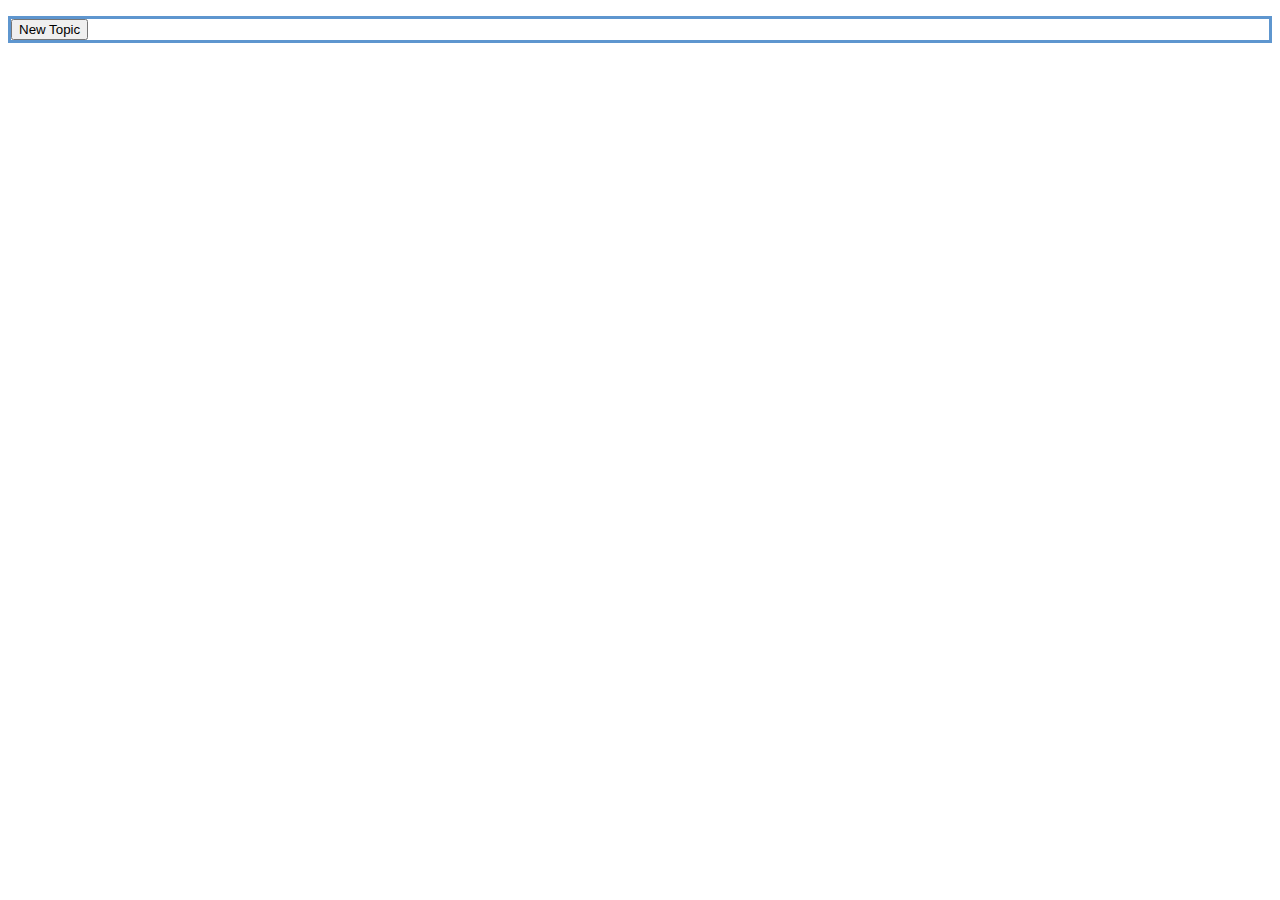
<file: weird.html>
<!DOCTYPE html>
<html>
<head>
  <title>CSC309 Assignment 1</title>
	<script src="http://code.jquery.com/jquery-1.9.1.min.js" type="text/javascript"></script>
	<link type="text/css" href="index.css" rel="stylesheet"> </link>
	<script type="text/javascript">
	function toggleMe(a){
		var e=document.getElementById(a);
		if(!e)return true;
		if(e.style.display=="block"){
			e.style.display="none"
		}
		else{
			e.style.display="block"
		}
		return true;
	}

	function topicsort(a, b){
		var firstelement = parseFloat($(a).children(".topic_header").children(".topic_votes").text());
		var secondelement = parseFloat($(b).children(".topic_header").children(".topic_votes").text());
		return (firstelement < secondelement) ? 1 : (firstelement > secondelement) ? -1 : 0;
	}

	function replysort(a, b){
		var firstelement = parseFloat($(a).children(".reply_votes").text());
		var secondelement = parseFloat($(b).children(".reply_votes").text());
		return (firstelement < secondelement) ? 1 : (firstelement > secondelement) ? -1 : 0;
	}
	</script>
</head>

</body>
<div id="topic_area" class="topicarea">
	<p class="parent_topic">
		<a name="top"></a>
	</p>
	<!--000000000000000000000000000000000000000000000000000000000000000000-->
<!-- 	<div class="topic">
		<div class="topic_header" style="display:inline-block;">
			<div class="vote">^</div>
			<div class="topic_votes">0</div>
			<div class="topictitle">Topic 0</div>
		</div>
		<a class="replylink">Reply</a>
		<p class="replyview">
			<textarea rows="5" cols="80"> </textarea><br>
			<a class="submitlink">Submit</a>
		</p>
		<div class="replies">                                        
			<div class="reply">
				<div class="vote">^</div><div class="reply_votes">0</div> reply text 0 <a class="replylink">Reply</a>
				<p class="replyview">
					<textarea rows="5" cols="80"> </textarea><br>
					<a class="submitlink">Submit</a>
				</p>
				<div class="replies">
					<div class="reply">
						<div class="vote">^</div><div class="reply_votes">0</div> reply text 0a <a class="replylink">Reply</a>
						<p class="replyview">
							<textarea rows="5" cols="80"> </textarea><br>
							<a class="submitlink">Submit</a>
						</p>
						<div class="replies">
						</div>
					</div>
				</div>
			</div>
		</div>
	</div> -->
	<!--111111111111111111111111111111111111111111111111111111111111111111-->
<!-- 	<div class="topic">


		<div class="topic_header" style="display:inline-block;">
			<div class="vote">^</div>
			<div class="topic_votes">0</div>
			<div class="topictitle">Topic 1</div>
		</div>
		<a class="replylink">Reply</a>
		<p class="replyview">
			<textarea rows="5" cols="80"> </textarea><br>
			<a class="submitlink">Submit</a>
		</p>

		<div class="replies">
		</div>
	</div>         -->                
	<!--INSERTINSERTINSERTINSERTINSERTINSERTINSERTINSERTINSERTINSERTINSERTINSERTINSERT-->



	<!--<a href="#top"> Top </a>-->


</div>

<div class="newtopic">
	<button type="button" class="newtopicbutton">New Topic</button>
	<p class="topicview">
		<textarea rows="5" cols="80"> </textarea><br>
		<a class="submittopic">Submit Topic</a>
	</p>
</div>



<!--  Kevin addition being-->
<script language="javascript" type="text/javascript">

$(document).ready(function(){
	var reply_html_begin =	
					'<div class="reply">' + 
						'<p class="parent"></p>' +
							'<div class="vote">^</div>' +
							'<div class="reply_votes">0</div>';

	var reply_html_end =			
							'&nbsp;&nbsp;<a class="replylink">Reply</a>' +
							'<p class="replyview" style="display:none;">' +
								'<textarea rows="5" cols="80"></textarea><br>' +
								'<a class="submitlink">Submit</a>' +
							'</p>' +
						'<div class="replies">' +
						'</div>' + 
					'</div>';

	var topic_html_begin =  
					'<div class="topic">' +
						'<div class="topic_header">' +
							'<div class="vote">^</div>' +
							'<div class="topic_votes">0</div>' +
							'<div class="topictitle"> &nbsp;'

	var topic_html_end =			
							'</div>' +
						'</div>' +
						'&nbsp;&nbsp; <a class="view_comments"> View comments</a> &nbsp;&nbsp;' +
						'<a class="replylink">Reply</a>' +
						'<p class="replyview">' +
							'<textarea cols="80" rows="5"></textarea>' +
							'<br>' +
							'<a class="submitlink">Submit</a>' +
						'</p>' +
						'<div class="replies"> </div>' +
					'</div>';

	// Clicking on the submit reply link
	$(document).on("click", ".submitlink", function() {
		var output = $(this).parent().find("textarea").val(); // The text inside the textarea
		$(this).parent().find("textarea").val("");  // Clear the text inside the textarea
		$(this).parent().parent().children(".replies").append(reply_html_begin + output + reply_html_end);
		$(this).parent().toggle();  // Toggle the replyview to disapeer after hitting submit
									// should do error checking to make sure text isnt empty
		$(this).parent().parent().parent().siblings(".replies").toggle();	// Display comments
	});

	// Clicking on view_comments
	$(document).on("click", ".view_comments", function () {
		$(this).siblings(".replies").toggle();
	});

	// Clicking on Reply link
	$(document).on("click", ".replylink", function() {
		// Clicking on Reply link
		$(this).siblings(".replyview").toggle();
	});

	// New topic button
	$(document).on("click", ".newtopicbutton", function() {
		$(this).siblings(".topicview").toggle();
	});

	// New topic submit topic link
	$(document).on("click", ".submittopic", function() {
			var output = $(this).parent().find("textarea").val(); // The text inside the textarea
			$(this).parent().find("textarea").val("");  // Clear the text inside the textarea
			$(this).siblings(".topicview").toggle();
			var t_html = topic_html_begin + output + ' ' + topic_html_end;
			$(".topicarea").append(t_html);
			$(this).parent().toggle();
			window.location.href = document.URL + t_html;
	});

	// Sort on every vote clicked
	$(document).on("click", ".vote",  function () {
		// If topic vote button, this does nothing, otherwise, increment the vote for this reply.
		var replynum = parseFloat($(this).siblings(".reply_votes").text()) + 1;
		$(this).siblings(".reply_votes").text(replynum);

		// Increment the vote for the topic regardless of which vote button.
		var topicnum = parseFloat($(this).closest(".topic").children(".topic_header").children(".topic_votes").text()) + 1;
		$(this).closest(".topic").children(".topic_header").children(".topic_votes").text(topicnum);

		// Sort the topics as there is a change in the number of votes.
		var topiclist = $(".topic").get();
		topiclist.sort(topicsort)
		$.each(topiclist, function(x, y) {$(".topicarea").append(y)});

		// Sort the reply and its siblings.
		var replylist = $(this).closest(".replies").children(".reply").get();
		replylist.sort(replysort)
		$.each(replylist, function(x, y) {$(this).closest(".replies").append(y)});
	});
});

</script>
</body>
</html>
</file>
<file: index.css>
﻿textarea {
   resize: none;
}

.topic {
	border: 3px solid #5E96CF;
}
   
.reply {
	margin-left: 0;
	padding-left: 50px;
}
   
.replyview {
	display: none;
}
   
.replylink {
	color: #647585;
	text-decoration: underline;
}

.view_comments {
	color: #647585;
	text-decoration: underline;
}

.urllink {
	color: #647585;
	text-decoration: underline;
}
   
.submitlink {
	color: blue;
	text-decoration: underline;
}

.submittopic {
	color: blue;
	text-decoration: underline;
}

.topictitle {
	font-weight: bold;
	overflow:auto;
}    

.topicview {
	display: none;
}

.topic_header {
	background-color: #E0FFF0;
	overflow: hidden;
}

.vote {
	float:left;
}

.topic_votes {
	float:left;
}

.newtopic {
	border: 3px solid #5E96CF;
}

.reply_text {
	overflow:auto;
}
</file>
